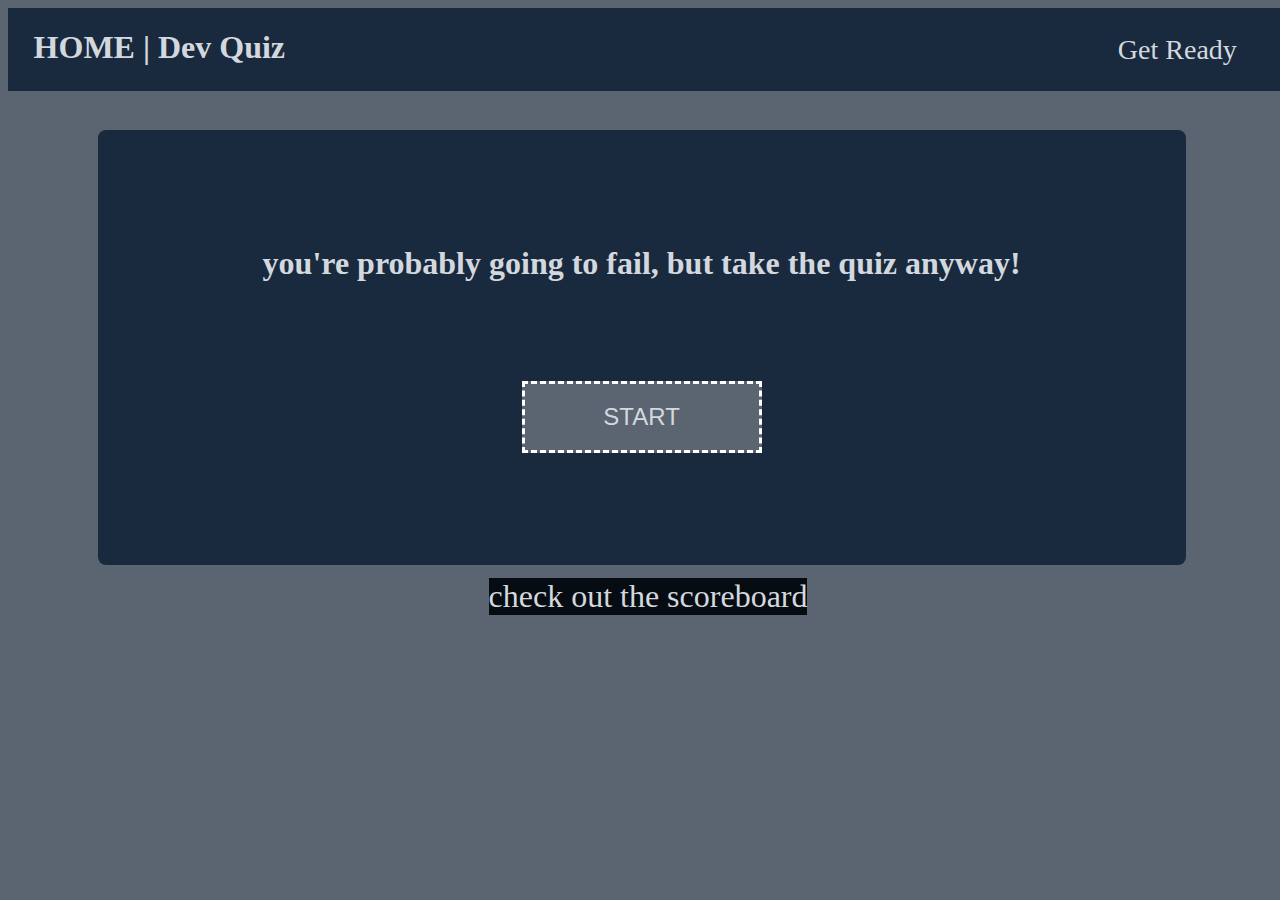
<file: index.html>
<!DOCTYPE html>
<html lang="en">
<head>
    <meta charset="UTF-8">
    <meta http-equiv="X-UA-Compatible" content="IE=edge">
    <meta name="viewport" content="width=device-width, initial-scale=1.0">
    <title>Web Dev Quiz | Home</title>
    <link rel="stylesheet" href="./assets/css/style.css"/>
</head>
<body>
    <header id="header">
        <h1>HOME | Dev Quiz</h1>
        <div id="timer">Get Ready </div>
    </header>
    <main id="quizbox">
        <h3 id="problem">you're probably going to fail, but take the quiz anyway!</h3>
        <button type="button" id="start">START</button>
    </main>
    <section>
        <a id="scoreboard-link" href="./assets/scoreboard.html">check out the scoreboard</a>
    </section>
    <script src="./assets/js/script.js"></script>
</body>
</html>
</file>
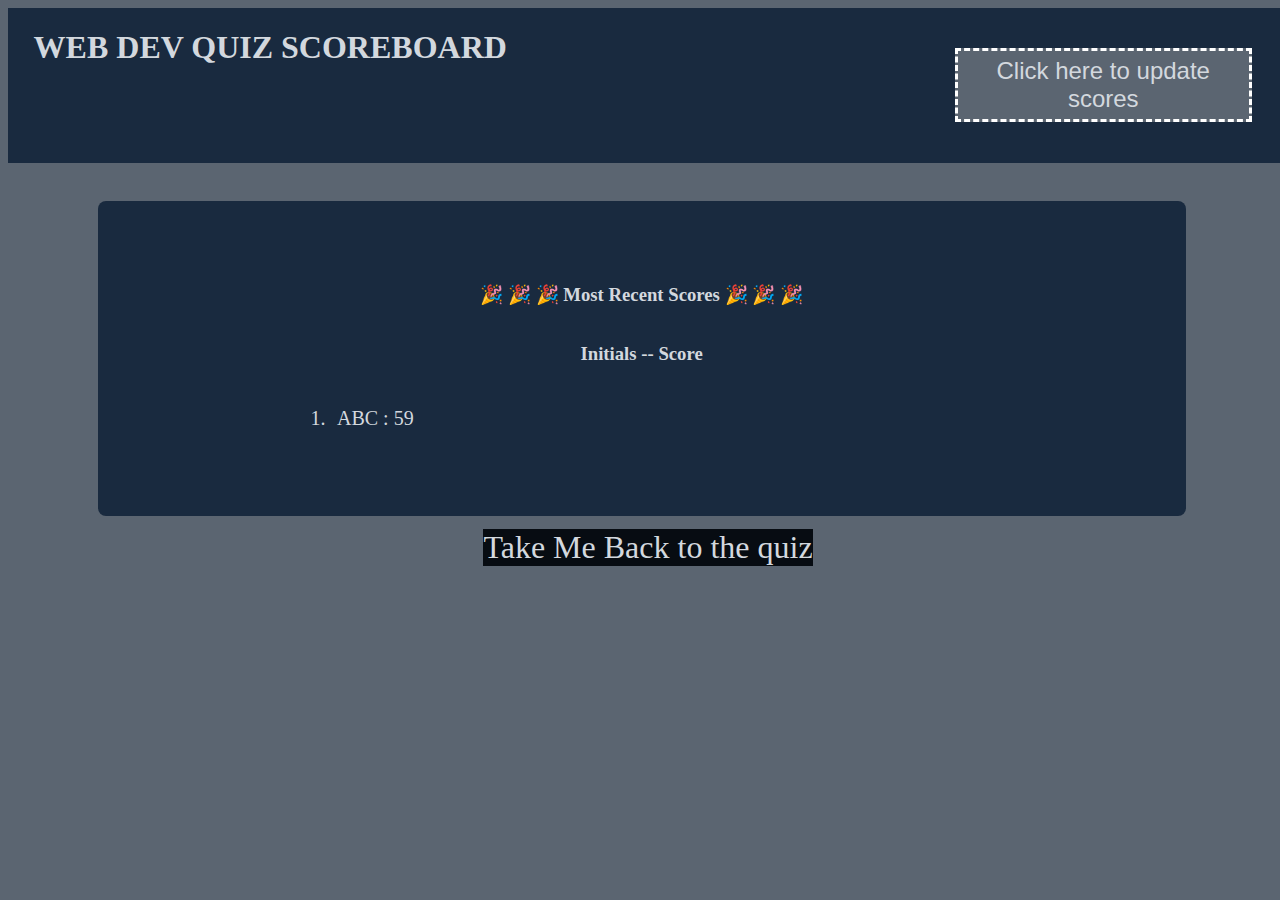
<file: assets/scoreboard.html>
<!DOCTYPE html>
<html lang="en">
<head>
    <meta charset="UTF-8">
    <meta http-equiv="X-UA-Compatible" content="IE=edge">
    <meta name="viewport" content="width=device-width, initial-scale=1.0">
    <title>Scoreboard | Dev Quiz</title>
    <link rel="stylesheet" href="./css/style.css"/>
</head>
<body>
    <header id="header">
        <h1>WEB DEV QUIZ SCOREBOARD</h1>
        <div id="button-box"><button id="score-refresh">Click here to update scores</button></div>
    </header>
    <main>
        <h3> &#127881; &#127881; &#127881; Most Recent Scores &#127881; &#127881; &#127881; </h3>
        <h3>  Initials -- Score </h3>
        <ol id="recent-scores">
            <li>ABC : 59</li>
            
        </ol>
    </main>
    <section><a href="../index.html"> Take Me Back to the quiz</a>
    </section>
    <script src="./js/script.js"></script>
    </body>
</html>
</file>
<file: assets/css/style.css>
body {
    background-color: #5b6571;
    padding: 0%;
    width: 100%;
    height: auto;
}

header {
    margin: 0px;
    display: flex;
    justify-content: space-between;
    color: #d3d8de; 
    background-color: #192A3F;
}

h1 {
    padding-left: 2%;

}
header div {
    font-size: 1.75em;
    padding: 2%;
    margin-right: 2%;
}

main {
    
    width: 75%;
    background-color: #192A3F;
    color: #d3d8de;
    display: flex;
    flex-direction: column;
    align-items: center;
    justify-content: space-around;
    padding: 5%;
    margin: 3% 5% 1% 7%;
    border-radius:8px;
}

#quizbox h3 {
    font-size: 2em;
    padding: 2%;
    text-align: center;
}

button {
    font-size: 1.5em;
    padding: 2%;
    width: 25%;
    background-color: #5b6571;
    color: #d3d8de;
    margin: 5%;
    border: 3px dashed white;
}

button:hover {
   border: 3px solid #5b6571;
   background-color: #070c12; 
}
section {
    display: flex;
    font-size: 2em;
    width: 100%;
    justify-content: center;
    width: 100%;
}
a {
    text-decoration: none;
    color: #d3d8de;
    background-color: #070c12;
}
a:hover {
    background-color: #5b6571;
    color: #192A3F;
}

#recent-scores {
    width: 69%;
}

ol li {
    padding: 1%;
    font-size: 1.25em;
}
#button-box {
    font-size: 1em;
}
#score-refresh {
    width: 100%;
}
</file>
